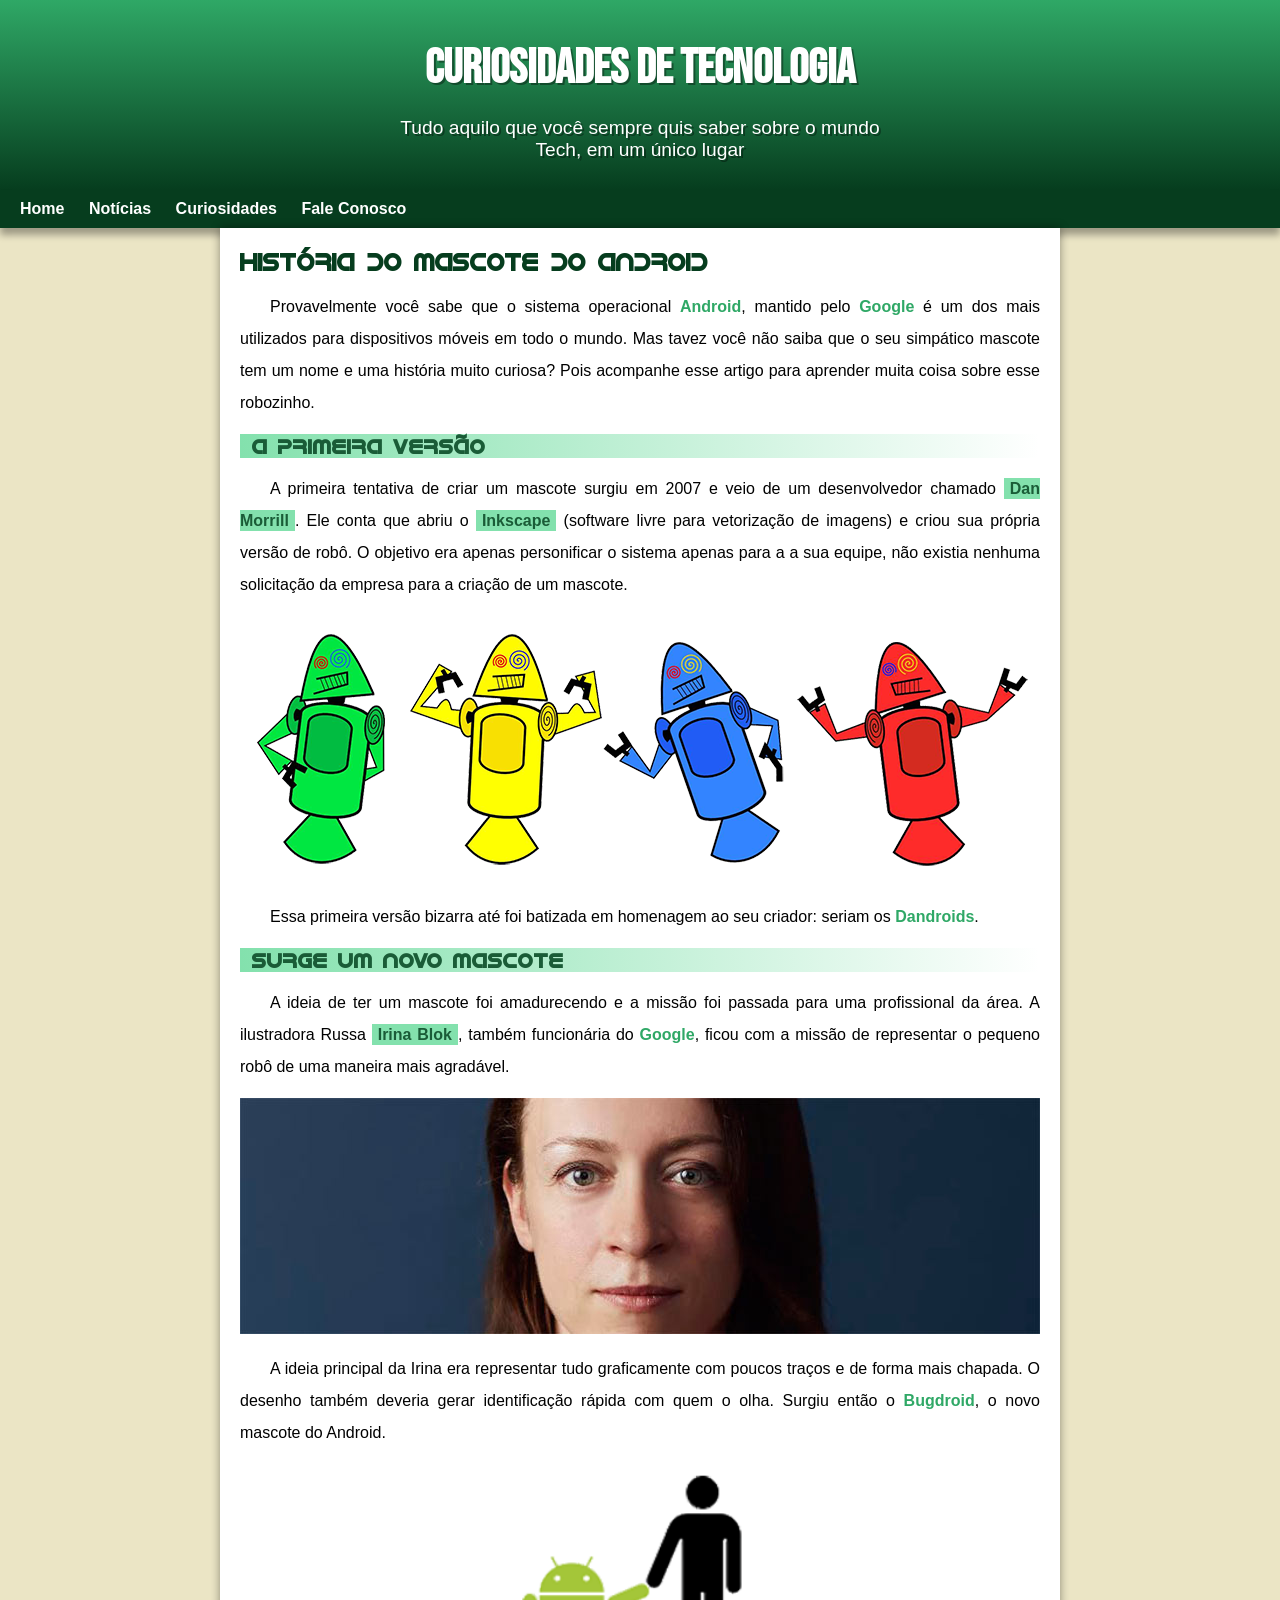
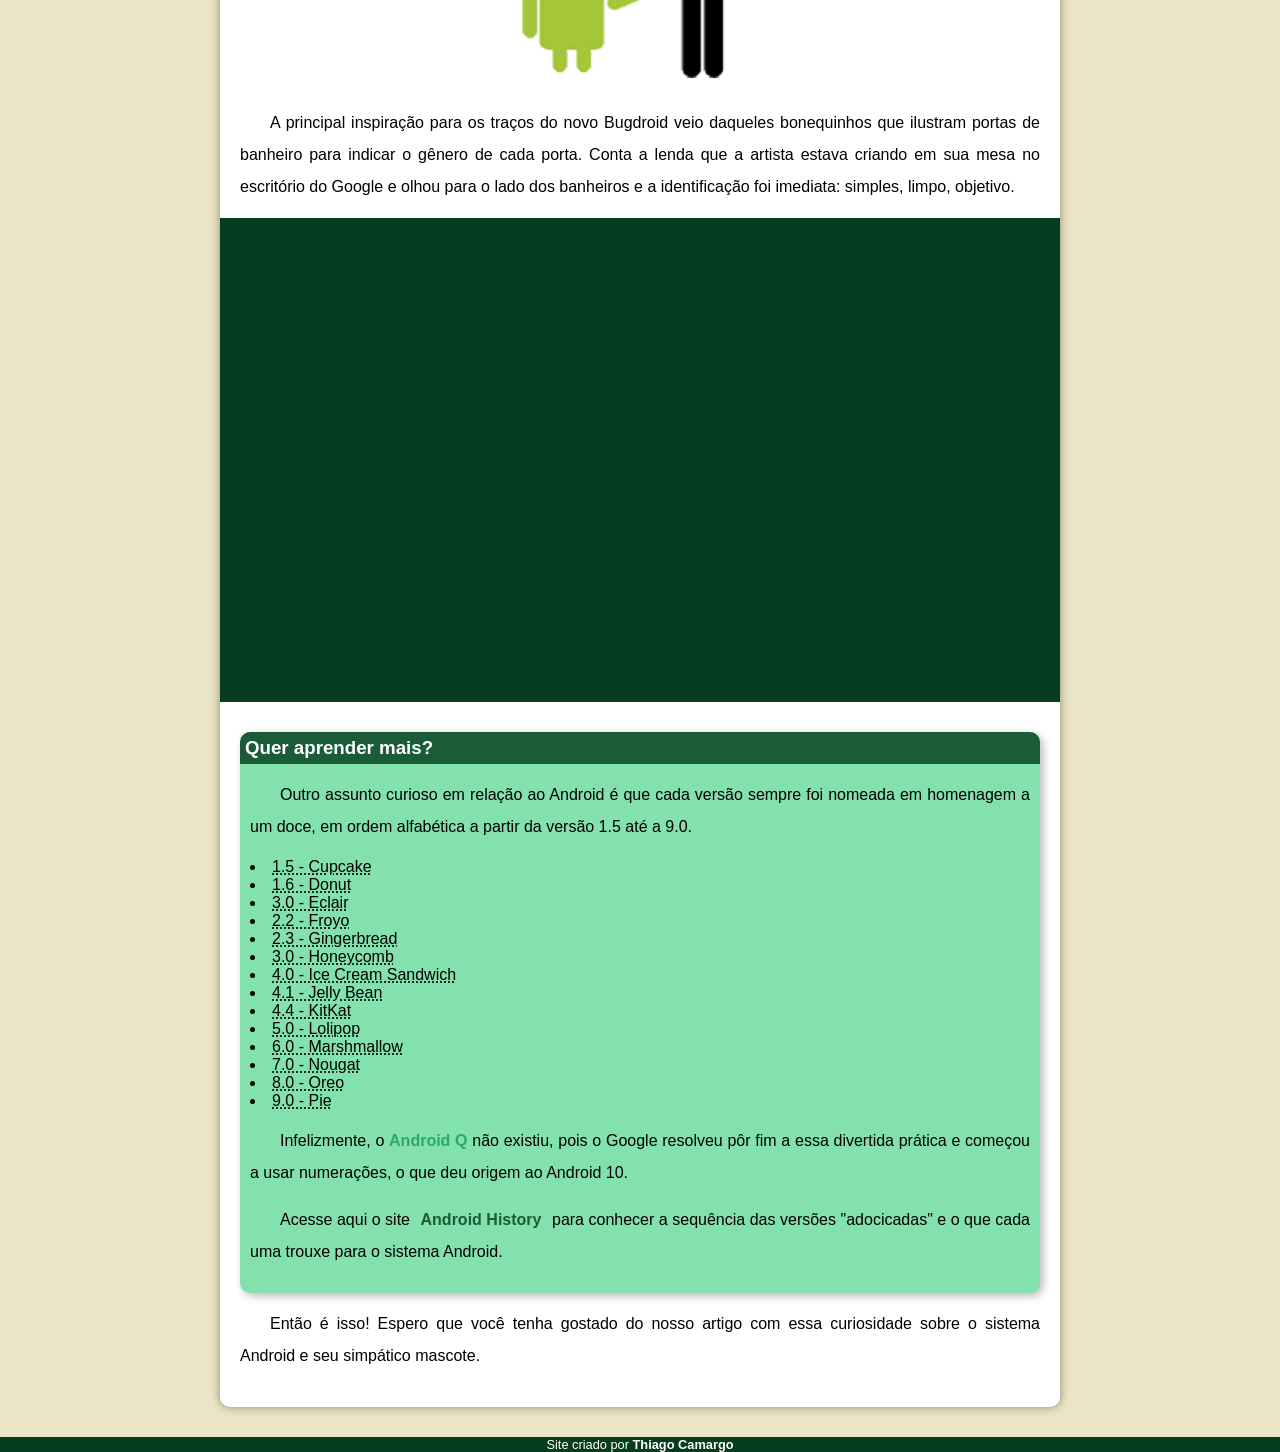
<file: index.html>
<!DOCTYPE html>
<html lang="pt-BR">
    
<head>
    <meta charset="UTF-8">
    <meta http-equiv="X-UA-Compatible" content="IE=edge">
    <meta name="viewport" content="width=device-width, initial-scale=1.0">
    <link rel="shortcut icon" href="images/favicon.ico" type="image/x-icon">
    <link rel="stylesheet" href="styles/style.css">
    <title>Como surgiu o mascote do Android?</title>
</head>

<body>

    <header>

        <h1>Curiosidades de Tecnologia</h1>
        <p>Tudo aquilo que você sempre quis saber sobre o mundo Tech, em um único lugar</p>

    </header>

    <nav>

        <a href="#">Home</a>
        <a href="#">Notícias</a>
        <a href="#">Curiosidades</a>
        <a href="#">Fale Conosco</a>

    </nav>

    <main>

        <article>

            <h1>História do Mascote do Android</h1>

            <p>Provavelmente você sabe que o sistema operacional <strong>Android</strong>, mantido pelo <strong>Google</strong> é um dos mais utilizados para dispositivos móveis em todo o mundo. Mas tavez você não saiba que o seu simpático mascote tem um nome e uma história muito curiosa? Pois acompanhe esse artigo para aprender muita coisa sobre esse robozinho.</p>

            <h2>A primeira versão</h2>

            <p>A primeira tentativa de criar um mascote surgiu em 2007 e veio de um desenvolvedor chamado <a href="#" target="_blank">Dan Morrill</a>. Ele conta que abriu o <a href="#" target="_blank">Inkscape</a> (software livre para vetorização de imagens) e criou sua própria versão de robô. O objetivo era apenas personificar o sistema apenas para a a sua equipe, não existia nenhuma solicitação da empresa para a criação de um mascote.</p>

            <picture>
                <source media="(max-width: 680px)" srcset="images/dan-droids-pq.png" type="image/jpg">
                <img src="images/dan-droids.png" alt="First version of Android mascot.">
            </picture>

            <p>Essa primeira versão bizarra até foi batizada em homenagem ao seu criador: seriam os <strong>Dandroids</strong>.</p>

            <h2>Surge um novo mascote</h2>

            <p>A ideia de ter um mascote foi amadurecendo e a missão foi passada para uma profissional da área. A ilustradora Russa <a href="#" target="_blank">Irina Blok</a>, também funcionária do <strong>Google</strong>, ficou com a missão de representar o pequeno robô de uma maneira mais agradável.</p>

            <picture>
                <source media="(max-width: 680px )" srcset="images/irina-blok-pq.jpg" type="image/jpg">
                <img src="images/irina-blok.jpg" alt="Irina Blok, criadora do mascote do Android.">
            </picture>

            <p>A ideia principal da Irina era representar tudo graficamente com poucos traços e de forma mais chapada. O desenho também deveria gerar identificação rápida com quem o olha. Surgiu então o <strong>Bugdroid</strong>, o novo mascote do Android.</p>

            <img class="pqn" src="images/bugdroid.png" alt="Bugdroid, mascote do Android criado pela Irina Blok">

            <p>A principal inspiração para os traços do novo Bugdroid veio daqueles bonequinhos que ilustram portas de banheiro para indicar o gênero de cada porta. Conta a lenda que a artista estava criando em sua mesa no escritório do Google e olhou para o lado dos banheiros e a identificação foi imediata: simples, limpo, objetivo.</p>

            <div class="video">
                <iframe width="560" height="315" src="https://www.youtube.com/embed/l2UDgpLz20M" title="YouTube video player" frameborder="0" allow="accelerometer; autoplay; clipboard-write; encrypted-media; gyroscope; picture-in-picture; web-share" allowfullscreen></iframe>
            </div>

            <aside>

                <h3>Quer aprender mais? </h3>

                <p>Outro assunto curioso em relação ao Android é que cada versão sempre foi nomeada em homenagem a um doce, em ordem alfabética a partir da versão 1.5 até a 9.0.</p>

                <abbr title="Bolo de Copo"><li>1.5 - Cupcake</li></abbr>
                <abbr title="Rosquinha"><li>1.6 - Donut</li></abbr>
                <abbr title="Bomba de Chocolate"><li>3.0 - Eclair</li></abbr>
                <abbr title="Yogurte Frozen"><li>2.2 - Froyo</li></abbr>
                <abbr title="Bolo de Gengibre"><li>2.3 - Gingerbread</li></abbr>
                <abbr title="Favo de Mel"><li>3.0 - Honeycomb</li></abbr>
                <abbr title="Sanduíche de Sorvete"><li>4.0 - Ice Cream Sandwich</li></abbr>
                <abbr title="Jujuba"><li>4.1 - Jelly Bean</li></abbr>
                <abbr title="KitKat"><li>4.4 - KitKat</li></abbr>
                <abbr title="Pirulito"><li>5.0 - Lolipop</li></abbr>
                <abbr title="Marshmallow"><li>6.0 - Marshmallow</li></abbr>
                <abbr title="Torrone"><li>7.0 - Nougat</li></abbr>
                <abbr title="Oreo"><li>8.0 - Oreo</li></abbr>
                <abbr title="Torta"><li>9.0 - Pie</li></abbr>

                <p>Infelizmente, o <strong>Android Q</strong> não existiu, pois o Google resolveu pôr fim a essa divertida prática e começou a usar numerações, o que deu origem ao Android 10.</p>

                <p>Acesse aqui o site <a href="#" target="_blank">Android History</a> para conhecer a sequência das versões "adocicadas" e o que cada uma trouxe para o sistema Android.</p>
                
            </aside>

            <p>Então é isso! Espero que você tenha gostado do nosso artigo com essa curiosidade sobre o sistema Android e seu simpático mascote.</p>

        </article>

    </main>

    <footer>
        Site criado por <a href="#" target="_blank">Thiago Camargo</a>
    </footer>
</body>
</html>
</file>
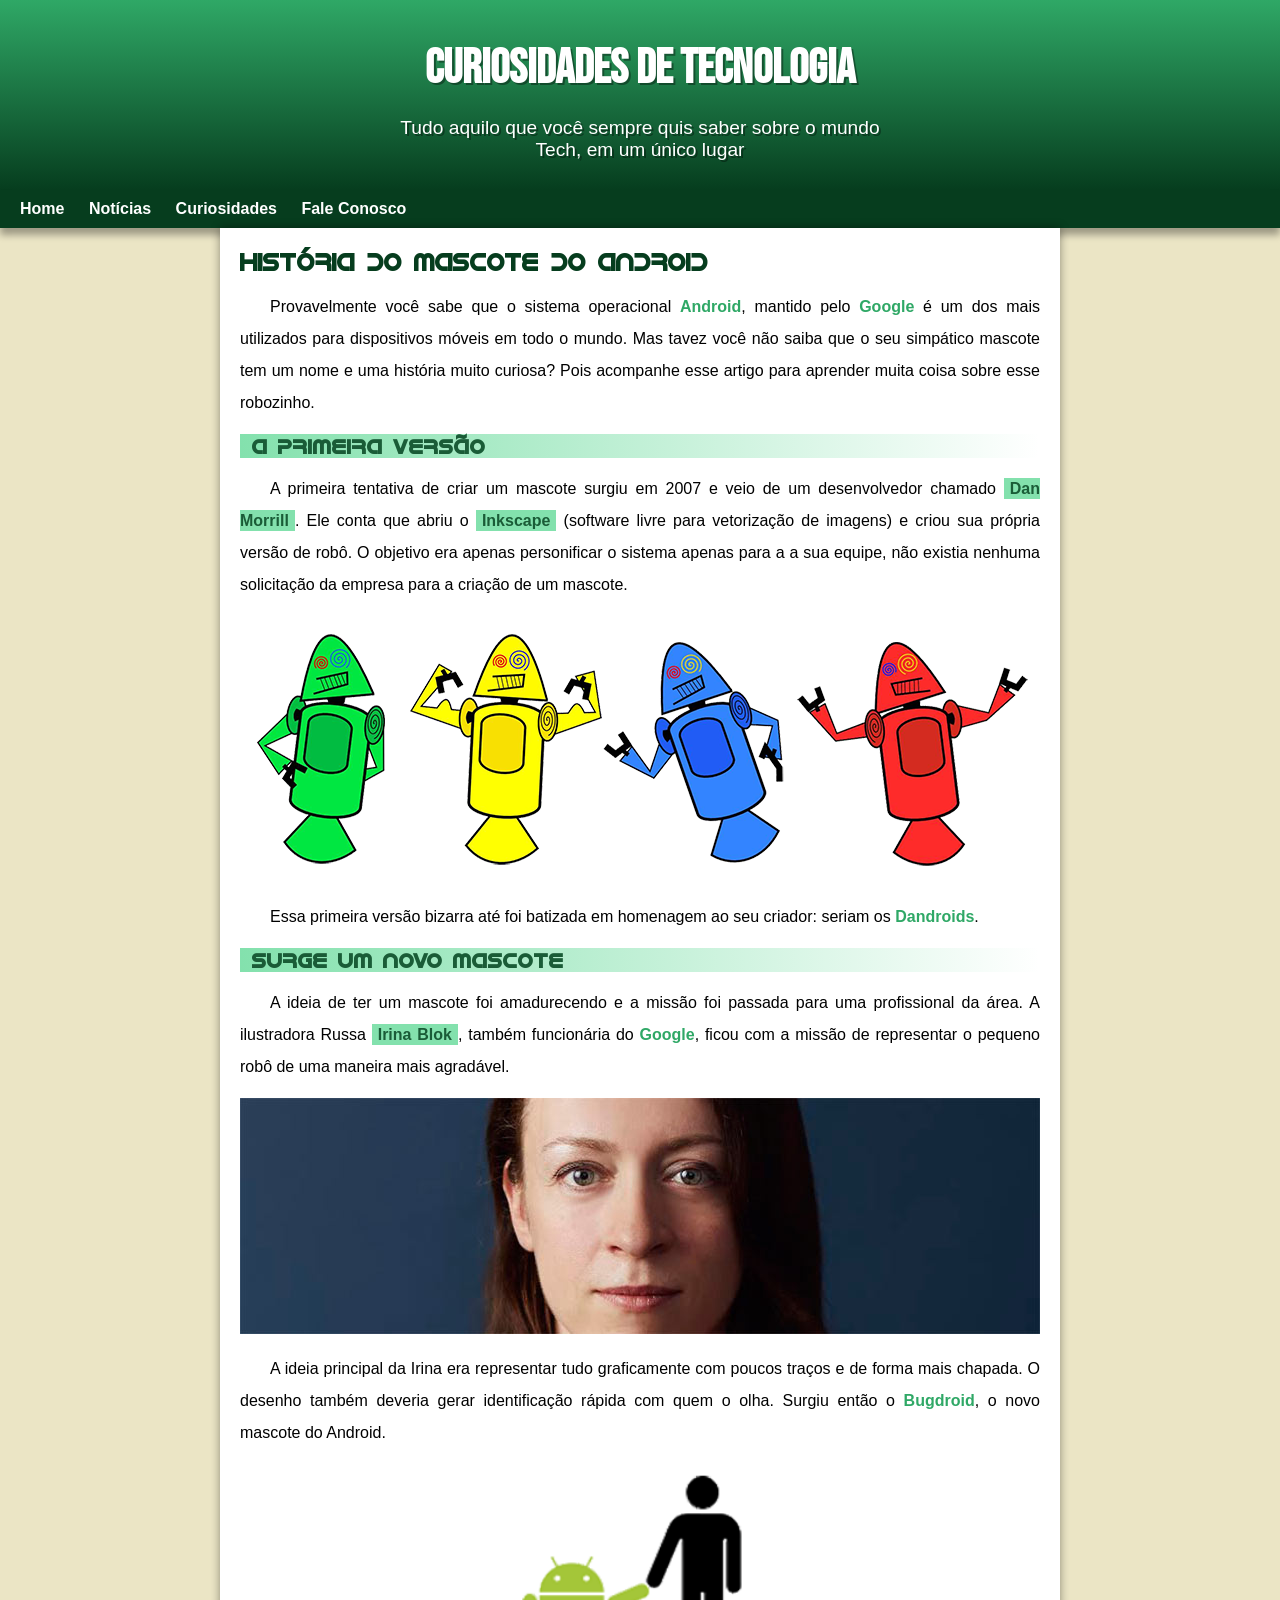
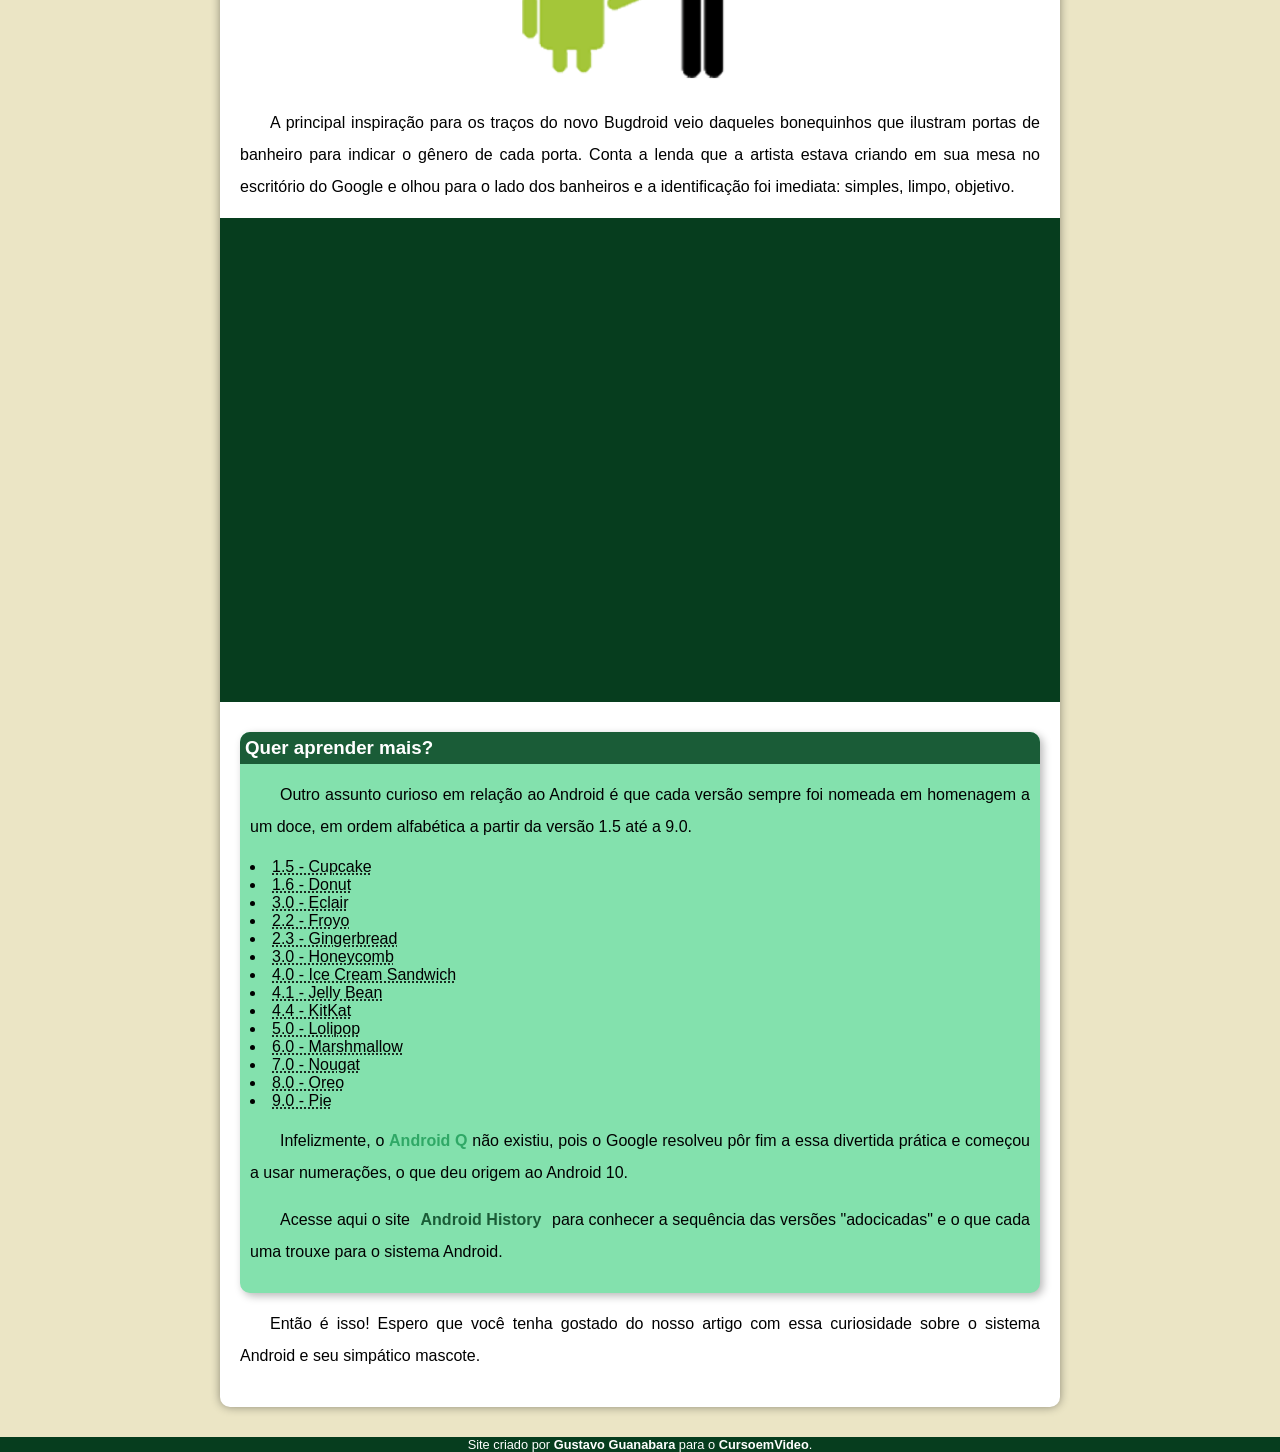
<file: noticias.html>
<!DOCTYPE html>
<html lang="pt-BR">
    
<head>
    <meta charset="UTF-8">
    <meta http-equiv="X-UA-Compatible" content="IE=edge">
    <meta name="viewport" content="width=device-width, initial-scale=1.0">
    <link rel="shortcut icon" href="images/favicon.ico" type="image/x-icon">
    <link rel="stylesheet" href="styles/style.css">
    <title>Como surgiu o mascote do Android?</title>
</head>

<body>

    <header>

        <h1>Curiosidades de Tecnologia</h1>
        <p>Tudo aquilo que você sempre quis saber sobre o mundo Tech, em um único lugar</p>

    </header>

    <nav>

        <a href="#">Home</a>
        <a href="#">Notícias</a>
        <a href="#">Curiosidades</a>
        <a href="#">Fale Conosco</a>

    </nav>

    <main>

        <article>

            <h1>História do Mascote do Android</h1>

            <p>Provavelmente você sabe que o sistema operacional <strong>Android</strong>, mantido pelo <strong>Google</strong> é um dos mais utilizados para dispositivos móveis em todo o mundo. Mas tavez você não saiba que o seu simpático mascote tem um nome e uma história muito curiosa? Pois acompanhe esse artigo para aprender muita coisa sobre esse robozinho.</p>

            <h2>A primeira versão</h2>

            <p>A primeira tentativa de criar um mascote surgiu em 2007 e veio de um desenvolvedor chamado <a href="#" target="_blank">Dan Morrill</a>. Ele conta que abriu o <a href="#" target="_blank">Inkscape</a> (software livre para vetorização de imagens) e criou sua própria versão de robô. O objetivo era apenas personificar o sistema apenas para a a sua equipe, não existia nenhuma solicitação da empresa para a criação de um mascote.</p>

            <picture>
                <source media="(max-width: 680px)" srcset="images/dan-droids-pq.png" type="image/jpg">
                <img src="images/dan-droids.png" alt="First version of Android mascot.">
            </picture>

            <p>Essa primeira versão bizarra até foi batizada em homenagem ao seu criador: seriam os <strong>Dandroids</strong>.</p>

            <h2>Surge um novo mascote</h2>

            <p>A ideia de ter um mascote foi amadurecendo e a missão foi passada para uma profissional da área. A ilustradora Russa <a href="#" target="_blank">Irina Blok</a>, também funcionária do <strong>Google</strong>, ficou com a missão de representar o pequeno robô de uma maneira mais agradável.</p>

            <picture>
                <source media="(max-width: 680px )" srcset="images/irina-blok-pq.jpg" type="image/jpg">
                <img src="images/irina-blok.jpg" alt="Irina Blok, criadora do mascote do Android.">
            </picture>

            <p>A ideia principal da Irina era representar tudo graficamente com poucos traços e de forma mais chapada. O desenho também deveria gerar identificação rápida com quem o olha. Surgiu então o <strong>Bugdroid</strong>, o novo mascote do Android.</p>

            <img class="pqn" src="images/bugdroid.png" alt="Bugdroid, mascote do Android criado pela Irina Blok">

            <p>A principal inspiração para os traços do novo Bugdroid veio daqueles bonequinhos que ilustram portas de banheiro para indicar o gênero de cada porta. Conta a lenda que a artista estava criando em sua mesa no escritório do Google e olhou para o lado dos banheiros e a identificação foi imediata: simples, limpo, objetivo.</p>

            <div class="video">
                <iframe width="560" height="315" src="https://www.youtube.com/embed/l2UDgpLz20M" title="YouTube video player" frameborder="0" allow="accelerometer; autoplay; clipboard-write; encrypted-media; gyroscope; picture-in-picture; web-share" allowfullscreen></iframe>
            </div>

            <aside>

                <h3>Quer aprender mais? </h3>

                <p>Outro assunto curioso em relação ao Android é que cada versão sempre foi nomeada em homenagem a um doce, em ordem alfabética a partir da versão 1.5 até a 9.0.</p>

                <abbr title="Bolo de Copo"><li>1.5 - Cupcake</li></abbr>
                <abbr title="Rosquinha"><li>1.6 - Donut</li></abbr>
                <abbr title="Bomba de Chocolate"><li>3.0 - Eclair</li></abbr>
                <abbr title="Yogurte Frozen"><li>2.2 - Froyo</li></abbr>
                <abbr title="Bolo de Gengibre"><li>2.3 - Gingerbread</li></abbr>
                <abbr title="Favo de Mel"><li>3.0 - Honeycomb</li></abbr>
                <abbr title="Sanduíche de Sorvete"><li>4.0 - Ice Cream Sandwich</li></abbr>
                <abbr title="Jujuba"><li>4.1 - Jelly Bean</li></abbr>
                <abbr title="KitKat"><li>4.4 - KitKat</li></abbr>
                <abbr title="Pirulito"><li>5.0 - Lolipop</li></abbr>
                <abbr title="Marshmallow"><li>6.0 - Marshmallow</li></abbr>
                <abbr title="Torrone"><li>7.0 - Nougat</li></abbr>
                <abbr title="Oreo"><li>8.0 - Oreo</li></abbr>
                <abbr title="Torta"><li>9.0 - Pie</li></abbr>

                <p>Infelizmente, o <strong>Android Q</strong> não existiu, pois o Google resolveu pôr fim a essa divertida prática e começou a usar numerações, o que deu origem ao Android 10.</p>

                <p>Acesse aqui o site <a href="#" target="_blank">Android History</a> para conhecer a sequência das versões "adocicadas" e o que cada uma trouxe para o sistema Android.</p>
                
            </aside>

            <p>Então é isso! Espero que você tenha gostado do nosso artigo com essa curiosidade sobre o sistema Android e seu simpático mascote.</p>

        </article>

    </main>

    <footer>
        Site criado por <a href="#" target="_blank">Gustavo Guanabara</a> para o <a href="#" target="_blank">CursoemVideo</a>.
    </footer>
</body>
</html>
</file>
<file: styles/style.css>
@charset "UTF-8";

@import url('https://fonts.googleapis.com/css2?family=Bebas+Neue&display=swap');

@font-face {
    font-family: 'Android';
    src: url(/fonts/idroid.otf) format('opentype');
    font-weight: normal;
}

:root{

    --cor0:#ebe5c5;
    --cor1:#83e1ad;
    --cor2:#3ddc84;
    --cor3:#2fa866;
    --cor4:#1a5c37;
    --cor5:#063d1e;

    --font-padrao: Arial, Verdana, Helvetica , sans-serif;
    --font-destaque: 'Bebas Neue', cursive;
    --font-android: 'Android', cursive;

}

* {
    margin: 0px;
    padding: 0px;
}

body {
    background-color: var(--cor0);
    font-family: var(--font-padrao);
}

header {
    background-image: linear-gradient(to bottom, var(--cor3), var(--cor5));
    min-height: 150px;
    text-align: center;
    padding-top: 40px;
}

header > h1 {
    color: white;
    font-family: var(--font-destaque);
    font-size: 3em;
    margin-bottom: 20px;
    text-shadow: 2px 2px 0px rgba(0, 0, 0, 0.368);
}

header > p {
    font-family: var(--font-padrao);
    font-size: 1.2em;
    max-width: 500px;
    margin: auto;
    color: white;
    padding-right: 10px;
    padding-left: 10px;
    text-shadow: 2px 2px 0px rgba(0, 0, 0, 0.368);
}

nav {
    background-color: var(--cor5);
    padding: 10px;
    box-shadow: 0px 7px 7px rgba(0, 0, 0, 0.329);
}

nav > a {
    color: white;
    padding: 10px;
    text-decoration: none;
    font-weight: bold;
    border-radius: 5px;
    transition-duration: .5s;
}

nav > a:hover{
    background-color: var(--cor3);
    color: var(--cor5);
}

main{
    background-color: white;
    max-width: 800px;
    min-width: 280px;
    margin: auto;
    margin-bottom: 30px;
    border-bottom-left-radius: 10px;
    border-bottom-right-radius: 10px;
    padding: 20px;
    box-shadow: 0px 0px 10px rgba(0, 0, 0, 0.404);
}

main h1 {
    font-family:  var(--font-android);
    color: var(--cor5);
}

main h2 {
    background-image: linear-gradient(to right, var(--cor1), transparent);
    font-family:  var(--font-android);
    font-size: 1.3em;
    color: var(--cor4);
    text-indent: .6em;
}

main p {
    margin: 15px 0px;
    text-align: justify;
    text-indent: 30px;
    line-height: 2em;
    font-size: 1em;
}

main strong {
    color: var(--cor3);
    font-weight: bold;
}

main a {
    background-color: var(--cor1);
    text-decoration: none;
    padding: 2px 6px;
    color: var(--cor4);
    font-weight: bold;
}

main a:hover {
    text-decoration: underline;
    background-color: var(--cor4);
    color: var(--cor2);
}

main img {
    width: 100%;
}

main img.pqn{
    display: block;
    max-width: 350px;
    margin: auto;
}

div.video {
    background-color: var(--cor5);
    margin: 0px -20px 30px -20px;
    padding: 20px;
    padding-bottom: 58.1%;
    position: relative;
}

div.video > iframe {
    position: absolute;
    top: 5%;
    left: 5%;
    width: 90%;
    height: 90%;
}

aside {
    background-color: var(--cor1);
    padding: 10px;
    border-radius: 10px;
    box-shadow: 3px 3px 8px rgba(0, 0, 0, 0.281);
}

aside > h3 {
    background-color: var(--cor4);
    color: white;
    padding: 5px;
    margin: -10px -10px 0px -10px;
    border-radius: 10px 10px 0px 0px;
}

aside > ul {
    list-style-type: '\2714';
    list-style-position: inside;
    columns: 2;
}

footer {
    background-color: var(--cor5);
    color: white;
    text-align: center;
    font-size: 0.8em;
}

footer a {
    color: white;
    font-weight: bolder;
    text-decoration: none;
}

footer a:hover {
    text-decoration: underline;
    color: var(--cor1);
}
</file>
